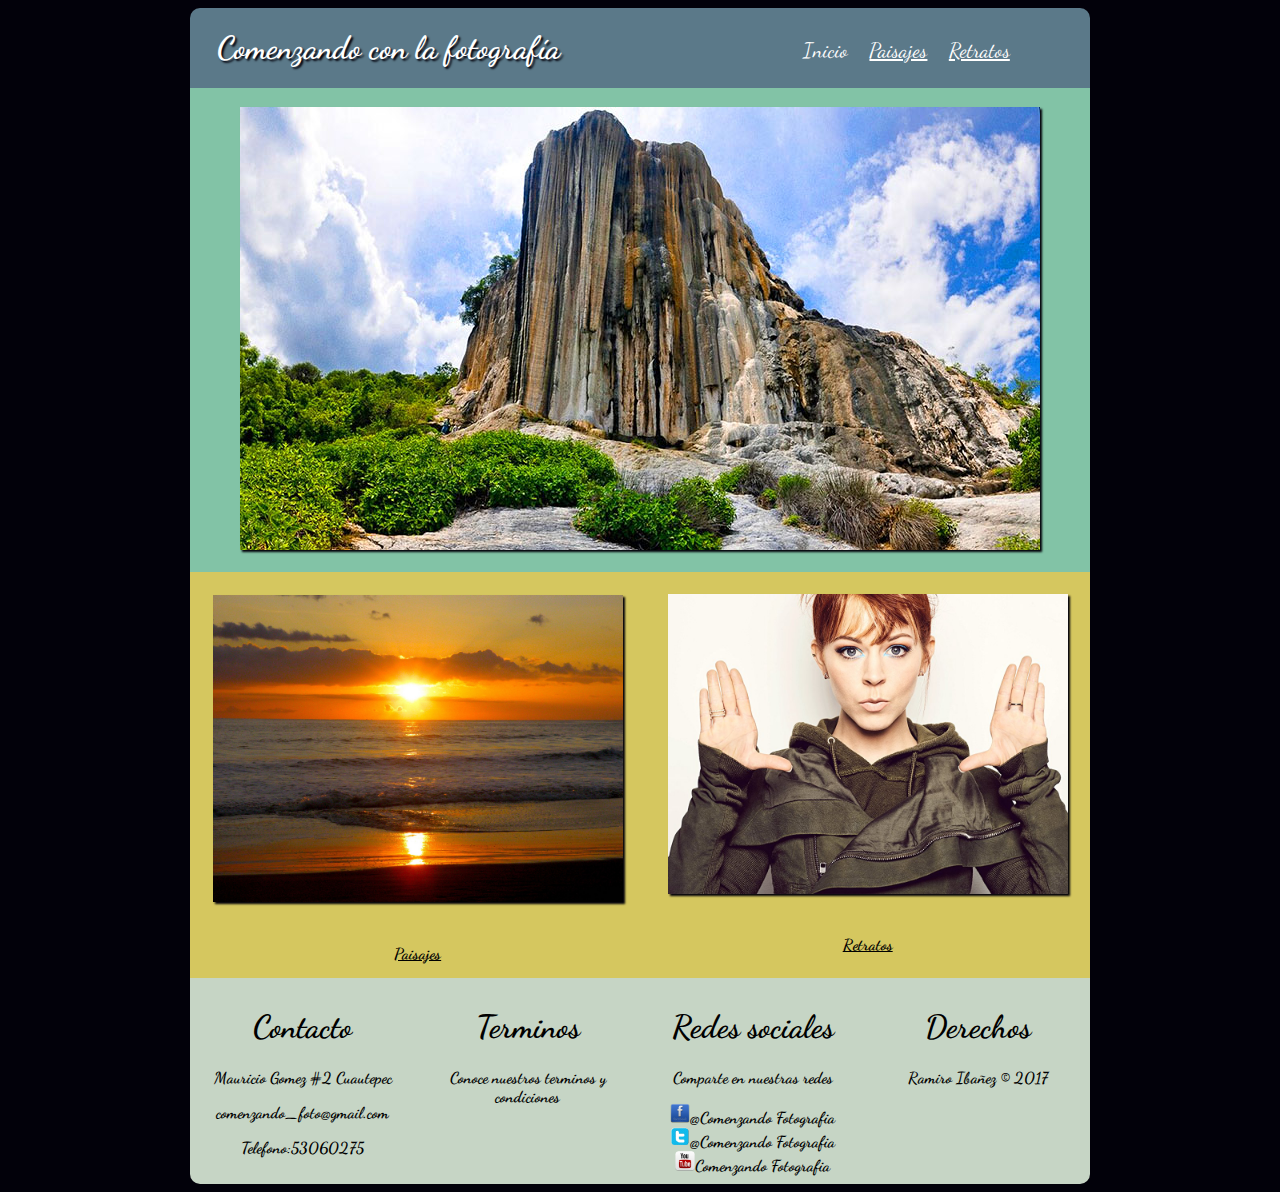
<file: index.html>
<!DOCTYPE html>
<!doctype html>
<html>
	<head>
		<meta charset="utf-8">
		<meta name="viewport" content="width=device-width, user-scalable=no,initial-scale=1.0">
		<link rel="stylesheet"  href="css/estilos.css">
		<title>Comenzando con la fotografía</title>
		<link href="https://fonts.googleapis.com/css?family=Dancing+Script" rel="stylesheet">
	</head>
	<body>
		<div class="contenido">
		<header>
			<h1>Comenzando con la fotografía</h1>
			<nav id="navprincipal">
				<ul>
					<li><a href="index.html"  class="visitada" >Inicio</a></li>
					<li><a href="paisajes.html">Paisajes</a></li>
					<li><a href="retratos.html">Retratos</a></li>
				</ul>
			</nav>
		</header>
		<section id="imgcentral">
			<img src="img/cascada.jpg" id="central" class="sombra">
		</section>
		<section id="img-sec">
			<div>
				<a href="paisajes.html">
				<img src="img/atardecer.jpg" class="sombra" id="paisaje">
				<span><strong>Paisajes</strong></span>
				</a>
			</div>
			<div>
				<a href="retratos.html">
				<img src="img/lindsey.png" class="sombra" id="retrato">
				<span><strong>Retratos</strong></span>
				</a>
			</div>
		</section>
		<footer>
			<div class="pie">
				<h1>Contacto</h1>
				<p>Mauricio Gomez #2 Cuautepec</p>
				<p>comenzando_foto@gmail.com</p>
				<p>Telefono:53060275</p>
			</div>
			<div class="pie">
				<h1>Terminos</h1>
				<p>Conoce nuestros terminos y condiciones</p>
			</div>
			<div class="pie">
				<h1>Redes sociales</h1>
				<p>Comparte en nuestras redes</p>
				<div class="iconos">
					<img src="img/ico1.png">@Comenzando Fotografia<br>
					<img src="img/ico2.png">@Comenzando Fotografia<br>
					<img src="img/ico3.png">Comenzando Fotografia
				</div>
			</div>
			<div class="pie">
				<h1>Derechos</h1>
				<p>Ramiro Ibañez © 2017</p>
			</div>
		</footer>
	</div>
</body>
</html>
</file>
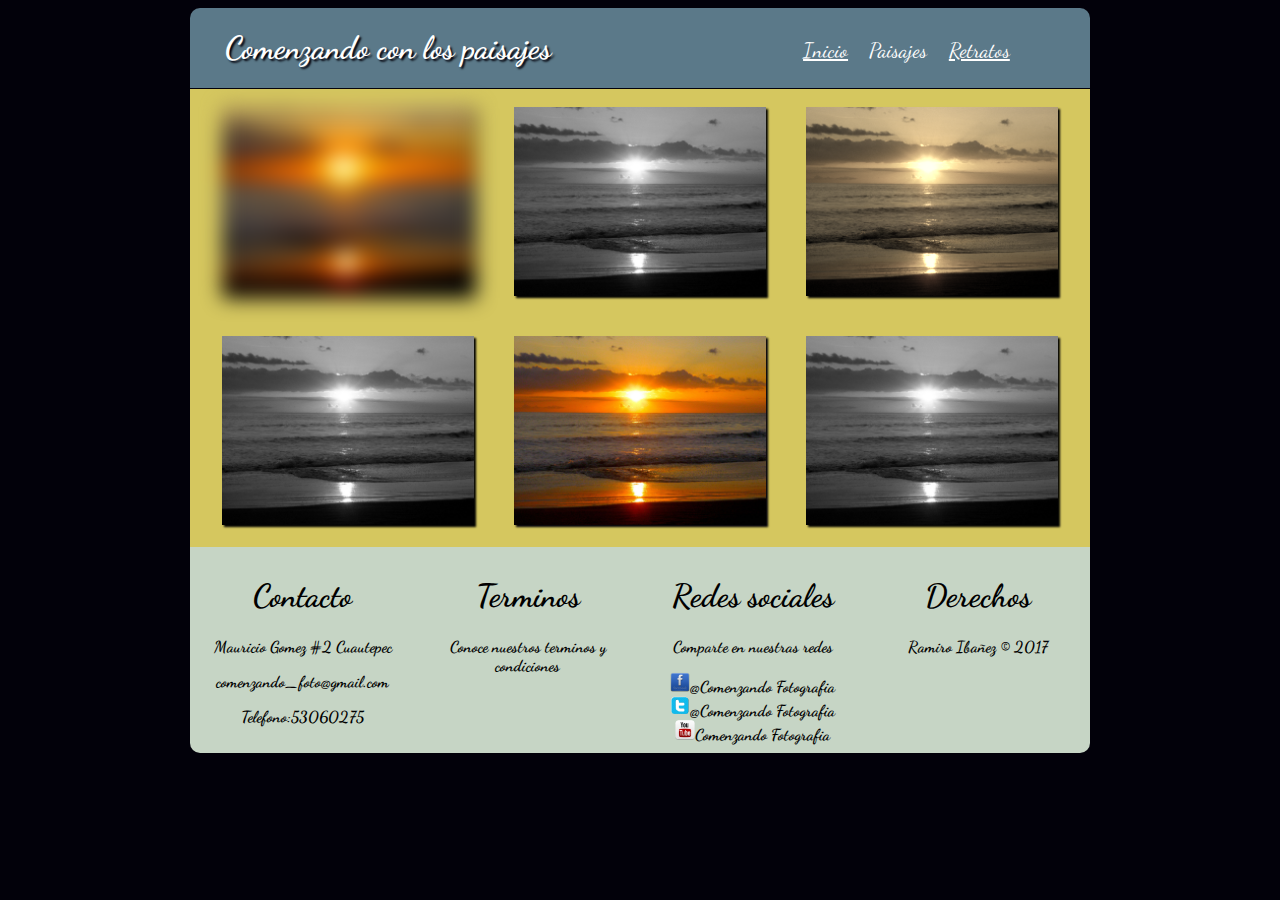
<file: paisajes.html>
<!DOCTYPE html>
<html>
	<head>
		<meta charset="utf-8">
		<meta name="viewport" content="width=device-width, user-scalable=no,initial-scale=1.0">
		<link rel="stylesheet"  href="css/estilos.css">
		<title>Comenzando con la fotografía</title>
		<link href="https://fonts.googleapis.com/css?family=Dancing+Script" rel="stylesheet">
	</head>
	<body>
		<div class="contenido">
		<header>
			<h1>Comenzando con los paisajes</h1>
			<nav id="navprincipal">
				<ul>
					<li><a href="index.html">Inicio</a></li>
					<li><a href="paisajes.html" class="visitada">Paisajes</a></li>
					<li><a href="retratos.html">Retratos</a></li>
				</ul>
			</nav>
		</header>
		<section id="galeria">
			<div class="contenedor">
				<img id="land1"src="img/atardecer.jpg" class="sombra">
				<img id="land2"src="img/atardecer.jpg" class="sombra">
				<img id="land3"src="img/atardecer.jpg" class="sombra">
				<img id="land4"src="img/atardecer.jpg" class="sombra">
				<img id="land5"src="img/atardecer.jpg" class="sombra">
				<img id="land6"src="img/atardecer.jpg" class="sombra">
			</div>
		</section>
		<footer>
			<div class="pie">
				<h1>Contacto</h1>
				<p>Mauricio Gomez #2 Cuautepec</p>
				<p>comenzando_foto@gmail.com</p>
				<p>Telefono:53060275</p>
			</div>
			<div class="pie">
				<h1>Terminos</h1>
				<p>Conoce nuestros terminos y condiciones</p>
			</div>
			<div class="pie">
				<h1>Redes sociales</h1>
				<p>Comparte en nuestras redes</p>
				<div class="iconos">
					<img src="img/ico1.png">@Comenzando Fotografia<br>
					<img src="img/ico2.png">@Comenzando Fotografia<br>
					<img src="img/ico3.png">Comenzando Fotografia
				</div>
			</div>
			<div class="pie">
				<h1>Derechos</h1>
				<p>Ramiro Ibañez © 2017</p>
			</div>
		</footer>
	</div>
</body>
</html>
</file>
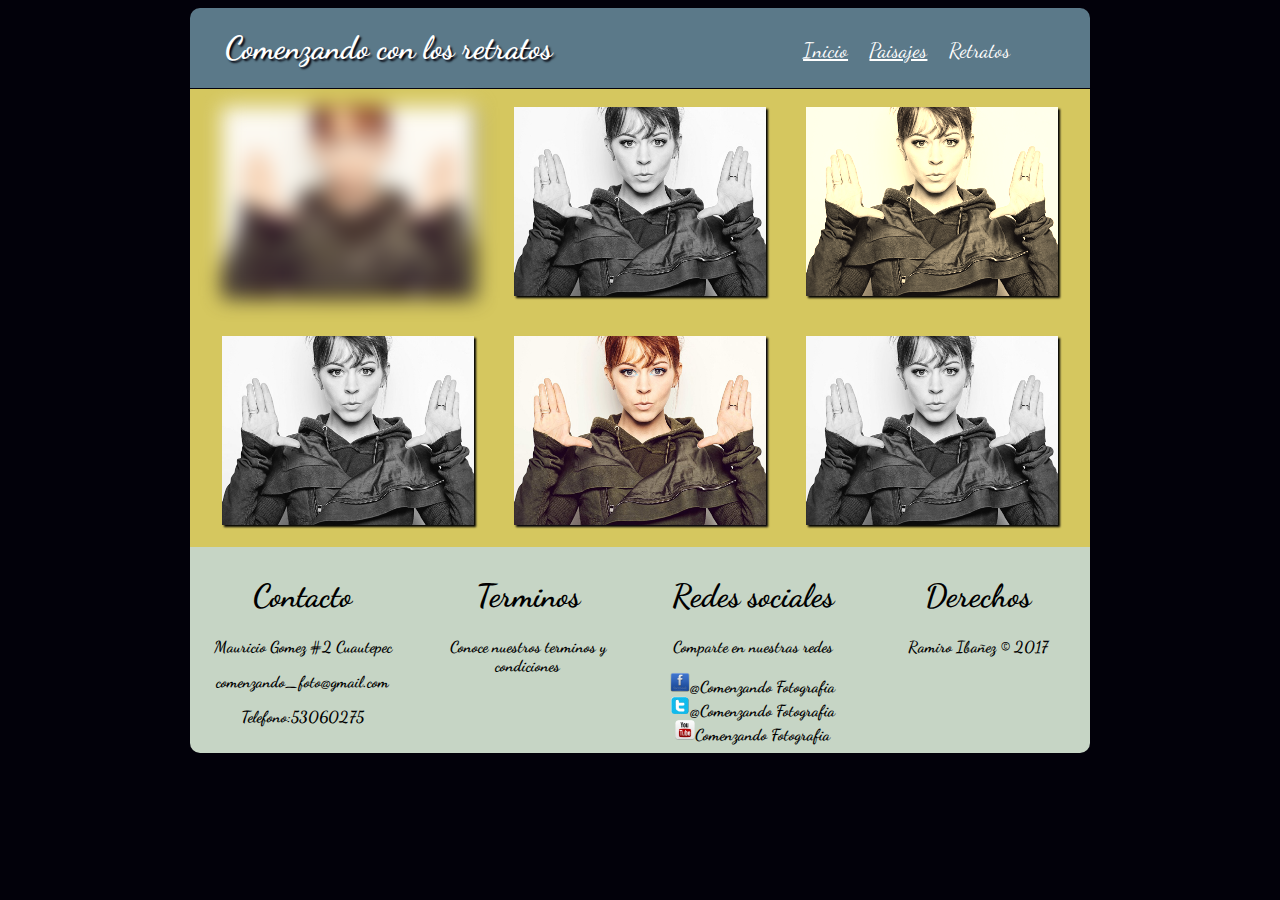
<file: retratos.html>
<!DOCTYPE html>
<html>
	<head>
		<meta charset="utf-8">
		<meta name="viewport" content="width=device-width, user-scalable=no,initial-scale=1.0">
		<link rel="stylesheet"  href="css/estilos.css">
		<title>Comenzando con la fotografía</title>
		<link href="https://fonts.googleapis.com/css?family=Dancing+Script" rel="stylesheet">
	</head>
	<body>
		<div class="contenido">
		<header>
			<h1>Comenzando con los retratos</h1>
			<nav id="navprincipal">
				<ul>
					<li><a href="index.html">Inicio</a></li>
					<li><a href="paisajes.html">Paisajes</a></li>
					<li><a href="retratos.html" class="visitada">Retratos</a></li>
				</ul>
			</nav>
		</header>
		<section id="galeria">
			<div class="contenedor">
				<img id="ret1"src="img/lindsey.png" class="sombra">
				<img id="ret2"src="img/lindsey.png" class="sombra">
				<img id="ret3"src="img/lindsey.png" class="sombra">
				<img id="ret4"src="img/lindsey.png" class="sombra">
				<img id="ret5"src="img/lindsey.png" class="sombra">
				<img id="ret6"src="img/lindsey.png" class="sombra">
			</div>
		</section>
		<footer>
			<div class="pie">
				<h1>Contacto</h1>
				<p>Mauricio Gomez #2 Cuautepec</p>
				<p>comenzando_foto@gmail.com</p>
				<p>Telefono:53060275</p>
			</div>
			<div class="pie">
				<h1>Terminos</h1>
				<p>Conoce nuestros terminos y condiciones</p>
			</div>
			<div class="pie">
				<h1>Redes sociales</h1>
				<p>Comparte en nuestras redes</p>
				<div class="iconos">
					<img src="img/ico1.png">@Comenzando Fotografia<br>
					<img src="img/ico2.png">@Comenzando Fotografia<br>
					<img src="img/ico3.png">Comenzando Fotografia
				</div>
			</div>
			<div class="pie">
				<h1>Derechos</h1>
				<p>Ramiro Ibañez © 2017</p>
			</div>
		</footer>
	</div>
</body>
</html>
</file>
<file: css/estilos.css>
@-webkit-keyframes slide{
  0%{
    margin-top: 150%;
  }60%{
    margin-top: -5%;
  }100%{
    margin-top: 0%;
  }
}
body {
	background-color: #02010a;
	font-family: 'Dancing Script', cursive;
}
.contenido {
  text-align: center;
	margin: 0 auto;
   -webkit-animation: slide 1s forwards;
}
header {
	color: #ffffff;
	background-color: #5b7989;
	border-radius: 10px 10px 0 0;
}
header h1 {
	padding: 0% 0% 0% 2%;
	width: 40%;
	float: left;
	text-shadow: 2px 2px 2px #02010a;
}
#navprincipal {
	width: 50%;
	float: left;
	padding-top: 1%;
}
ul {
	list-style-type: none;
	text-align: right;
	font-size: 1.3em;
}
ul li {
	display: inline;
	padding: 2%;
}
ul li a {
	color: #ffffff;
}
a.visitada {
	text-decoration: none;
}
.sombra {
	box-shadow: 2px 2px 2px #02010a;
}
#central {
	max-width: 96%;
	margin: 2%;
}
#imgcentral {
	max-width: 900px;
	width: 100%;
	background-color: #82c3a6;
}
#img-sec {
	background-color: #d5c75f;
	display: flex;
	flex-flow: row;
}
#img-sec div a img {
	max-width: 90%;
	border: 1px;
	margin: 5%;
}
#img-sec div span {
	width: 100%;
	display: block;
	text-align: center;
}
#img-sec div a {
	color: black;
}
#img-sec div span {
	padding: 15px 0px;
}
#paisaje:hover{
  box-shadow: #82c3a6;
  border-left: 2px;
  animation-duration: 1.5s;
  animation-name: animacion-paisaje;
}
@-webkit-keyframes animacion-paisaje{
  0%{
    transform: rotate(0deg);
  }
  50%{
    transform: rotate(10deg);
  }
  100%{
    transform: rotate(0deg);
  }
}
#retrato:hover{
  box-shadow: #82c3a6;
  border-left: 2px;
  animation-duration: 1.5s;
  animation-name: animacion-retrato;
}
@-webkit-keyframes animacion-retrato{
  0%{
    transform: translate(0px,0px);
  }
  50%{
    transform: translate(20px,-5px);
  }
  100%{
    transform: translate(0px,0px);
  }
}
footer {
	background-color: #C6d5c5;
	border-radius: 0 0 10px 10px;
	display: flex;
	flex-flow: row wrap;
}
.pie img{
		width: 20px;
		height: 20px;
}
.pie span{
	font-size: 12px;
}
.pie{
  flex-grow: 1;
  font-weight: bold;
}
#galeria{
  width: 100%;
	background-color: #d5c75f;
	display: flex;
	flex-flow: row wrap;
}
#galeria img{
  width: 28%;
  margin: 2%;
}
#land1,#ret1{
  -webkit-filter: blur(10px);
  filter: blur(10px);
}
#land3,#ret3{
  -webkit-filter: sepia(90%);
  filter: sepia(90%);
}
#galeria .contenedor img:nth-child(even){
  -webkit-filter: grayscale(100%);
  filter: grayscale(100%);
}
@media (max-width: 900px) {
  .contenido {
	  width: 100%;
  }
  header {
	  min-height: 200px;
  }
  header h1 {
	  width: 100%;
	  text-align: center;
  }
  #navprincipal {
	  width: 100%;
  }
  ul {
	  text-align: center;
  }
  #central {
  	max-width: 96%;
  	margin: 2%;
  }
  #imgcentral {
  	max-width: 900px;
  	width: 100%;
  	background-color: #82c3a6;
  }
  #img-sec{
    max-width: 100%;
    display: flex;
    flex-flow: column wrap;
  }
  #paisaje{
    width: 100%;
  }
  #retrato{
    width: 100%;
  }
  #galeria{
    display: flex;
    flex-flow: row wrap;
  }
  #galeria img{
    width: 85%;
  }
  footer {
	  width: 100%;
	  min-height: 300px;
    text-align: left;
  }
  .pie {
	  width: 100%;
	  height: auto;
	  padding: 1%2.5% 1% 2.5%;
  }
}
@media (min-width: 900px) {
  .contenido {
	  width: 900px;
  }
  header {
	  width: 900px;
	  min-height: 80px;
  }
  footer {
	  width: 900px;
	  min-height: 200px;
  }
  .pie {
	  width: 20%;
	  height: auto;
	  padding: 1%2.5% 1% 2.5%;
  }
}
</file>
